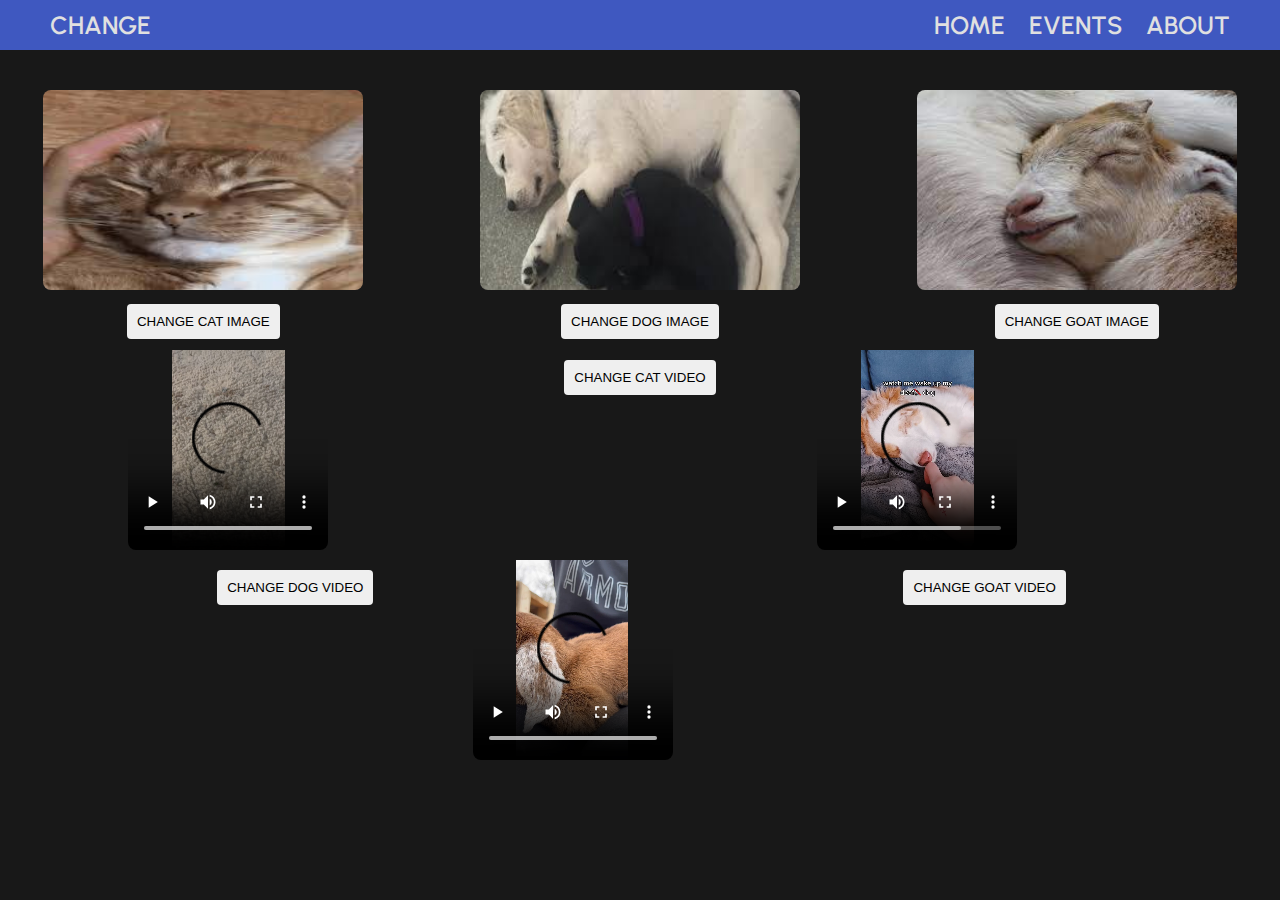
<file: index.html>
<!DOCTYPE html>
<html lang="en">
<head>

    <link rel="stylesheet" href="index.css">
    <meta charset="UTF-8">
    <meta name="viewport" content="width=device-width, initial-scale=1.0">
    <title>Document</title>
</head>
<body>
    <header>
        <nav class="nav">
            <ul>
                <li>
                    <a href="" class="logo">CHANGE</a>
                    <a href="" title="">HOME</a>
                    <a href="events.html" title="">EVENTS</a>
                    <a href="" title="">ABOUT</a>
                </li>
            </ul>
        </nav>
    </header>
    <main>
        <div class="container-img">
            <div>
                <img id='cat-sleep' src="cat-sleep.jpg" alt="">
                <div class="first-img-btn"><button id="change-first-img-btn">CHANGE CAT IMAGE</button></div>
            </div>
            <div>
                <img id='dog-sleep' src="dog-sleep.jpg" alt="">
                <div class="second-img-btn"><button id="change-second-img-btn">CHANGE DOG IMAGE</button></div>
            </div>
            <div>
                <img id='goat-sleep' src="goat-sleep.jpg" alt="">
                <div class="third-img-btn"><button id="change-third-img-btn">CHANGE GOAT IMAGE</button></div>
            </div>
        </div>

        <!-- Add three video elements -->
        <div class="videos">
            <video id="cat-video" controls width="320" height="240">
                <source src="cat-video.mp4" type="video/mp4">
                Your browser does not support the video tag.
            </video>
            <div class="video-btn"><button id="change-cat-video-btn">CHANGE CAT VIDEO</button></div>

            <video id="dog-video" controls width="320" height="240">
                <source src="dog-video.mp4" type="video/mp4">
                Your browser does not support the video tag.
            </video>
            <div class="video-btn"><button id="change-dog-video-btn">CHANGE DOG VIDEO</button></div>

            <video id="goat-video" controls width="320" height="240">
                <source src="goat-video.mp4" type="video/mp4">
                Your browser does not support the video tag.
            </video>
            <div class="video-btn"><button id="change-goat-video-btn">CHANGE GOAT VIDEO</button></div>
        </div>
    </main>

    <script>
        // Image change logic (you already have this)

        const catImageElement = document.getElementById("cat-sleep");
        const catButtonElement = document.getElementById("change-first-img-btn");

        catButtonElement.addEventListener('click', function(){
            catImageElement.src = 'cat-wake.jpg';
            catButtonElement.textContent = "Cat image changed!";
        })

        const dogImageElement = document.getElementById("dog-sleep");
        const dogButtonElement = document.getElementById("change-second-img-btn");

        dogButtonElement.addEventListener('click', function(){
            dogImageElement.src = 'dog-wake.jpg';
            dogButtonElement.textContent = "Dog image changed!";
        })

        const goatImageElement = document.getElementById("goat-sleep");
        const goatButtonElement = document.getElementById("change-third-img-btn");

        goatButtonElement.addEventListener('click', function(){
            goatImageElement.src = 'goat-wake.jpg';
            goatButtonElement.textContent = "Goat image changed!";
        })

        // Video change logic
        const catVideoElement = document.getElementById("cat-video");
        const catVideoButtonElement = document.getElementById("change-cat-video-btn");

        catVideoButtonElement.addEventListener('click', function(){
            catVideoElement.src = 'cat-wake-video.mp4';
            catVideoButtonElement.textContent = "Cat video changed!";
        })

        const dogVideoElement = document.getElementById("dog-video");
        const dogVideoButtonElement = document.getElementById("change-dog-video-btn");

        dogVideoButtonElement.addEventListener('click', function(){
            dogVideoElement.src = 'dog-wake-video.mp4';
            dogVideoButtonElement.textContent = "Dog video changed!";
        })

        const goatVideoElement = document.getElementById("goat-video");
        const goatVideoButtonElement = document.getElementById("change-goat-video-btn");

        goatVideoButtonElement.addEventListener('click', function(){
            goatVideoElement.src = 'goat-wake-video.mp4';
            goatVideoButtonElement.textContent = "Goat video changed!";
        })
    </script>
</body>
</html>
</file>
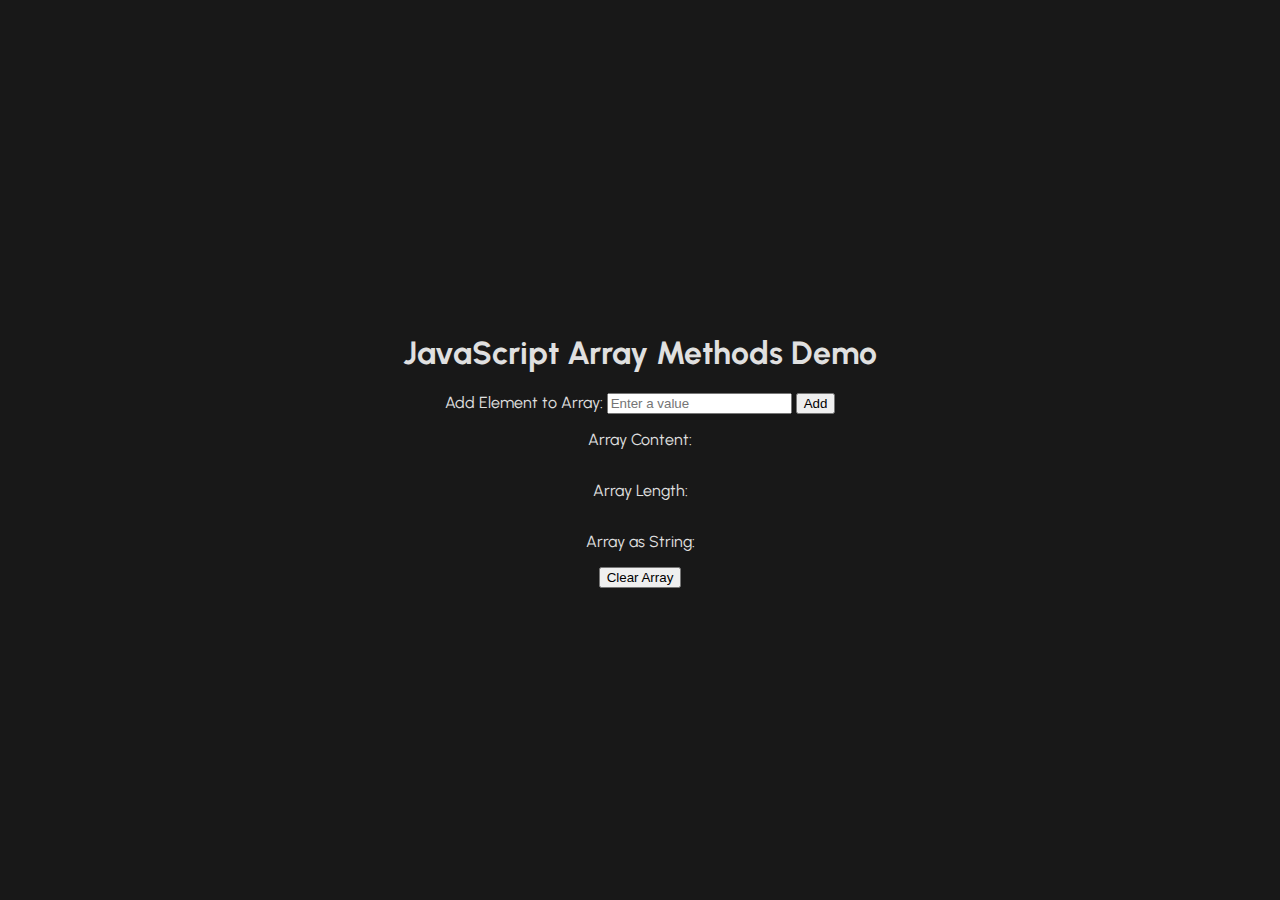
<file: array.html>
<!DOCTYPE html>
<html lang="en">
<head>
    <meta charset="UTF-8">
    <meta name="viewport" content="width=device-width, initial-scale=1.0">
    <title>Array Methods Demo</title>
    <link rel="stylesheet" href="https://fonts.googleapis.com/css2?family=Urbanist&display=swap">
    
</head>
<body>
    <h1>JavaScript Array Methods Demo</h1>

    <div>
        <label for="addElement">Add Element to Array:</label>
        <input type="text" id="addElement" placeholder="Enter a value">
        <button onclick="addElement()">Add</button>
    </div>

    <p>Array Content: <span id="arrayContent"></span></p>
    <p>Array Length: <span id="arrayLength"></span></p>
    <p>Array as String: <span id="arrayString"></span></p>
    <button onclick="clearArray()">Clear Array</button>

    <script>
        const myArray = [];

        function addElement() {
            const elementToAdd = document.getElementById("addElement").value;
            if (elementToAdd) {
                myArray.push(elementToAdd);
                updateDisplay();
            }
        }

        function clearArray() {
            myArray.length = 0;
            updateDisplay();
        }

        function updateDisplay() {
            document.getElementById("arrayContent").textContent = myArray.join(', ');
            document.getElementById("arrayLength").textContent = myArray.length;
            document.getElementById("arrayString").textContent = myArray.toString();
        }
    </script>

<style>
    body {
        display: flex;
        flex-direction: column;
        align-items: center;
        justify-content: center;
        height: 100vh;
        margin: 0;
        font-family: 'Urbanist', sans-serif;
        background-color: #181818; /* Dark background */
        color: #e0e0e0; /* Light text color */
    }

    main {
        width: 400px;
        height: 400px;
        border-radius: 40px;
        background-color: #222; /* Dark container background */
        box-shadow: 0 4px 8px rgba(206, 206, 206, 0.3);
        max-width: 350px;
        margin: 40px auto;
        padding: 10px;
        text-align: center;
    }

    #myElement {
        width: 100px;
        height: 100px;
        background-color: lightblue;
        margin: 20px auto;
        text-align: center;
        line-height: 100px;
        cursor: pointer;
        color: #181818;
        border-radius: 30px;
        background-color: #222; /* Dark container background */
        box-shadow: 0 4px 8px rgba(206, 206, 206, 0.3);
        max-width: 350px;
        margin: 40px auto;
        padding: 20px;
        text-align: center;
    }

    nav {
        background-color: #222; /* Dark navigation background */
        overflow: hidden;
        text-align: right;
        padding: 10px 40px;
    }

    .nav a {
        font-weight: 600;
        color: #e0e0e0; /* Light text color */
        text-decoration: none;
        font-size: 17px;
        margin: 0 10px;
        list-style: none;
    }

    .nav li {
        list-style-type: none;
    }

    .nav a:hover {
        color: #fff; /* Light text color on hover */
    }
</style>
</body>
</html>
</file>
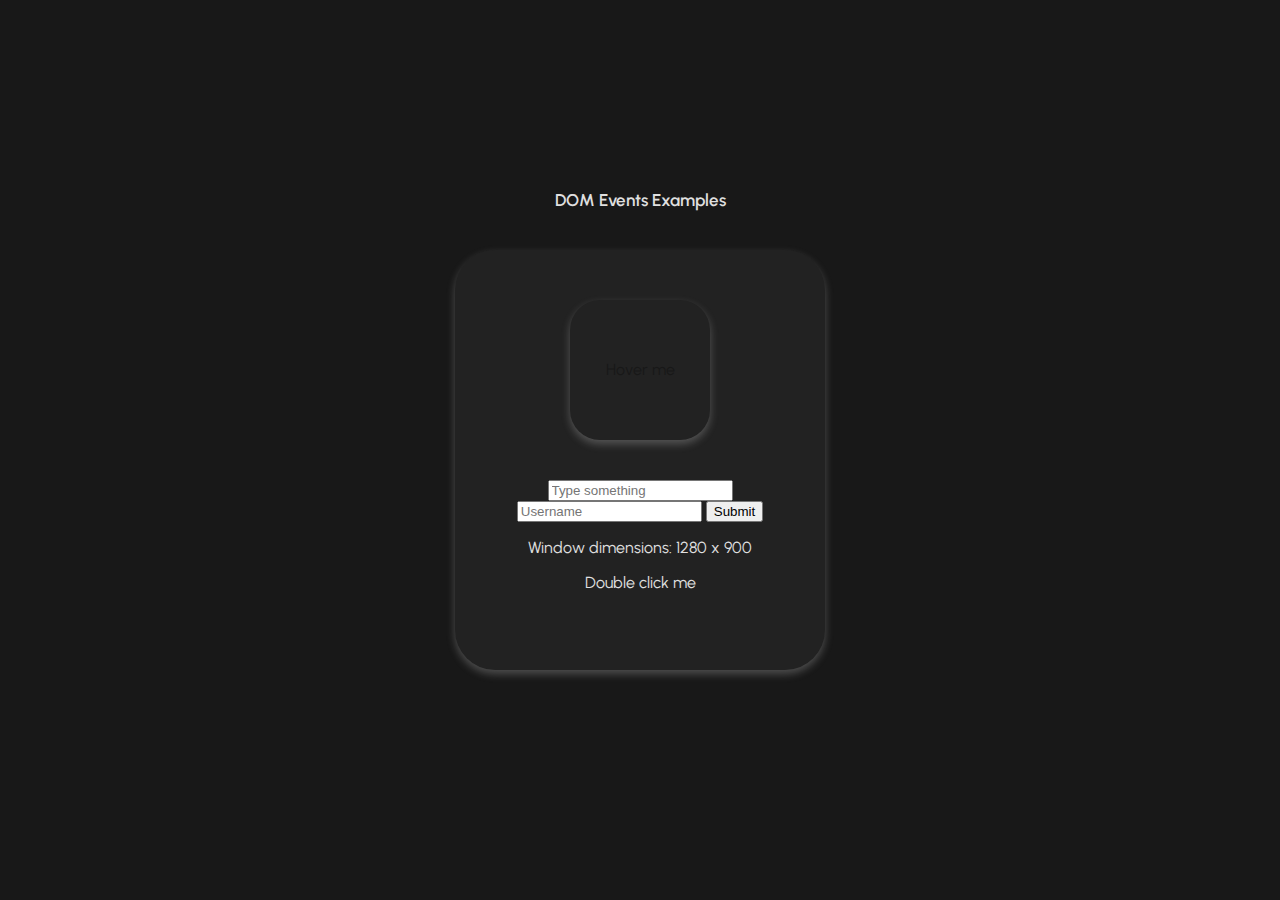
<file: doms.html>
<!DOCTYPE html>
<html lang="en">
<head>
    <meta charset="UTF-8">
    <meta name="viewport" content="width=device-width, initial-scale=1.0">
    <title>DOMs</title>
</head>
<body>
    <header>
        <div class="nav">
            <li>
                <a href="#">DOM Events Examples</a>
            </li>    
        </div>
    </header>
    <main>
    <div id="myElement">Hover me</div>
    
    <input type="text" id="myInput" placeholder="Type something">
    
    <form id="myForm">
        <input type="text" name="username" placeholder="Username">
        <button type="submit">Submit</button>
    </form>
    
    <p id="resizeMessage">Window dimensions: </p>
    
    <div id="dblClickDiv">Double click me</div>
    </main>
    <script>
        // Mouseover and Mouseout Events
        const element = document.getElementById('myElement');
        
        element.addEventListener('mouseover', () => {
            element.style.backgroundColor = 'lightgreen';
        });
        
        element.addEventListener('mouseout', () => {
            element.style.backgroundColor = 'lightblue';
        });
        
        // Keydown Event
        const input = document.getElementById('myInput');
        
        input.addEventListener('keydown', (event) => {
            console.log(`Key pressed: ${event.key}`);
        });
        
        // Form Submission
        const form = document.getElementById('myForm');
        
        form.addEventListener('submit', (event) => {
            event.preventDefault();
            const formData = new FormData(form);
            console.log(formData.get('username'));
        });
        
        // Window Resize Event
        const resizeMessage = document.getElementById('resizeMessage');
        
        function updateMessage() {
            resizeMessage.textContent = `Window dimensions: ${window.innerWidth} x ${window.innerHeight}`;
        }
        
        window.addEventListener('resize', updateMessage);
        updateMessage(); // Initial update
        
        // Double Click Event
        const dblClickDiv = document.getElementById('dblClickDiv');
        const messages = [
            "Double click event occurred!",
            "You double clicked again!",
            "Keep double clicking!",
            "Wow, another double click!",
            "It's a double click party!"
        ];
        let messageIndex = 0;

        dblClickDiv.addEventListener('dblclick', () => {
            dblClickDiv.textContent = messages[messageIndex];
            messageIndex = (messageIndex + 1) % messages.length;
        });

    </script>
</body>
</head>
<style>
    @import url('https://fonts.googleapis.com/css2?family=Urbanist&display=swap');
    body {
        display: flex;
        flex-direction: column;
        align-items: center;
        justify-content: center;
        height: 100vh;
        margin: 0;
          font-family: 'Urbanist', sans-serif;
background-color: #181818; /* Dark background */
color: #e0e0e0; /* Light text color */
    }
    main{
        width: 400px;
        height: 400px;
  border-radius: 40px;
  background-color: #222; /* Dark container background */
  box-shadow: 0 4px 8px rgba(206, 206, 206, 0.3);
  max-width: 350px;
  margin: 40px auto;
  padding: 10px;
  text-align: center;
}
    


    #myElement {
        width: 100px;
        height: 100px;
        background-color: lightblue;
        margin: 20px auto;
        text-align: center;
        line-height: 100px;
        cursor: pointer;
        color: #181818;
        border-radius: 30px;
background-color: #222; /* Dark container background */
box-shadow: 0 4px 8px rgba(206, 206, 206, 0.3);
max-width: 350px;
margin: 40px auto;
padding: 20px;
text-align: center;
    }
                nav {
        background-color: #222; /* Dark navigation background */
        overflow: hidden;
        text-align: right;
        padding: 10px 40px;
        }

        .nav a {
        font-weight: 600;
        color: #e0e0e0; /* Light text color */
        text-decoration: none;
        font-size: 17px;
        margin: 0 10px;
        list-style: none;
        }
        .nav li{
            list-style-type: none;
        }

        .nav a:hover {
        color: #fff; /* Light text color on hover */
        }
</style>
</html>
</file>
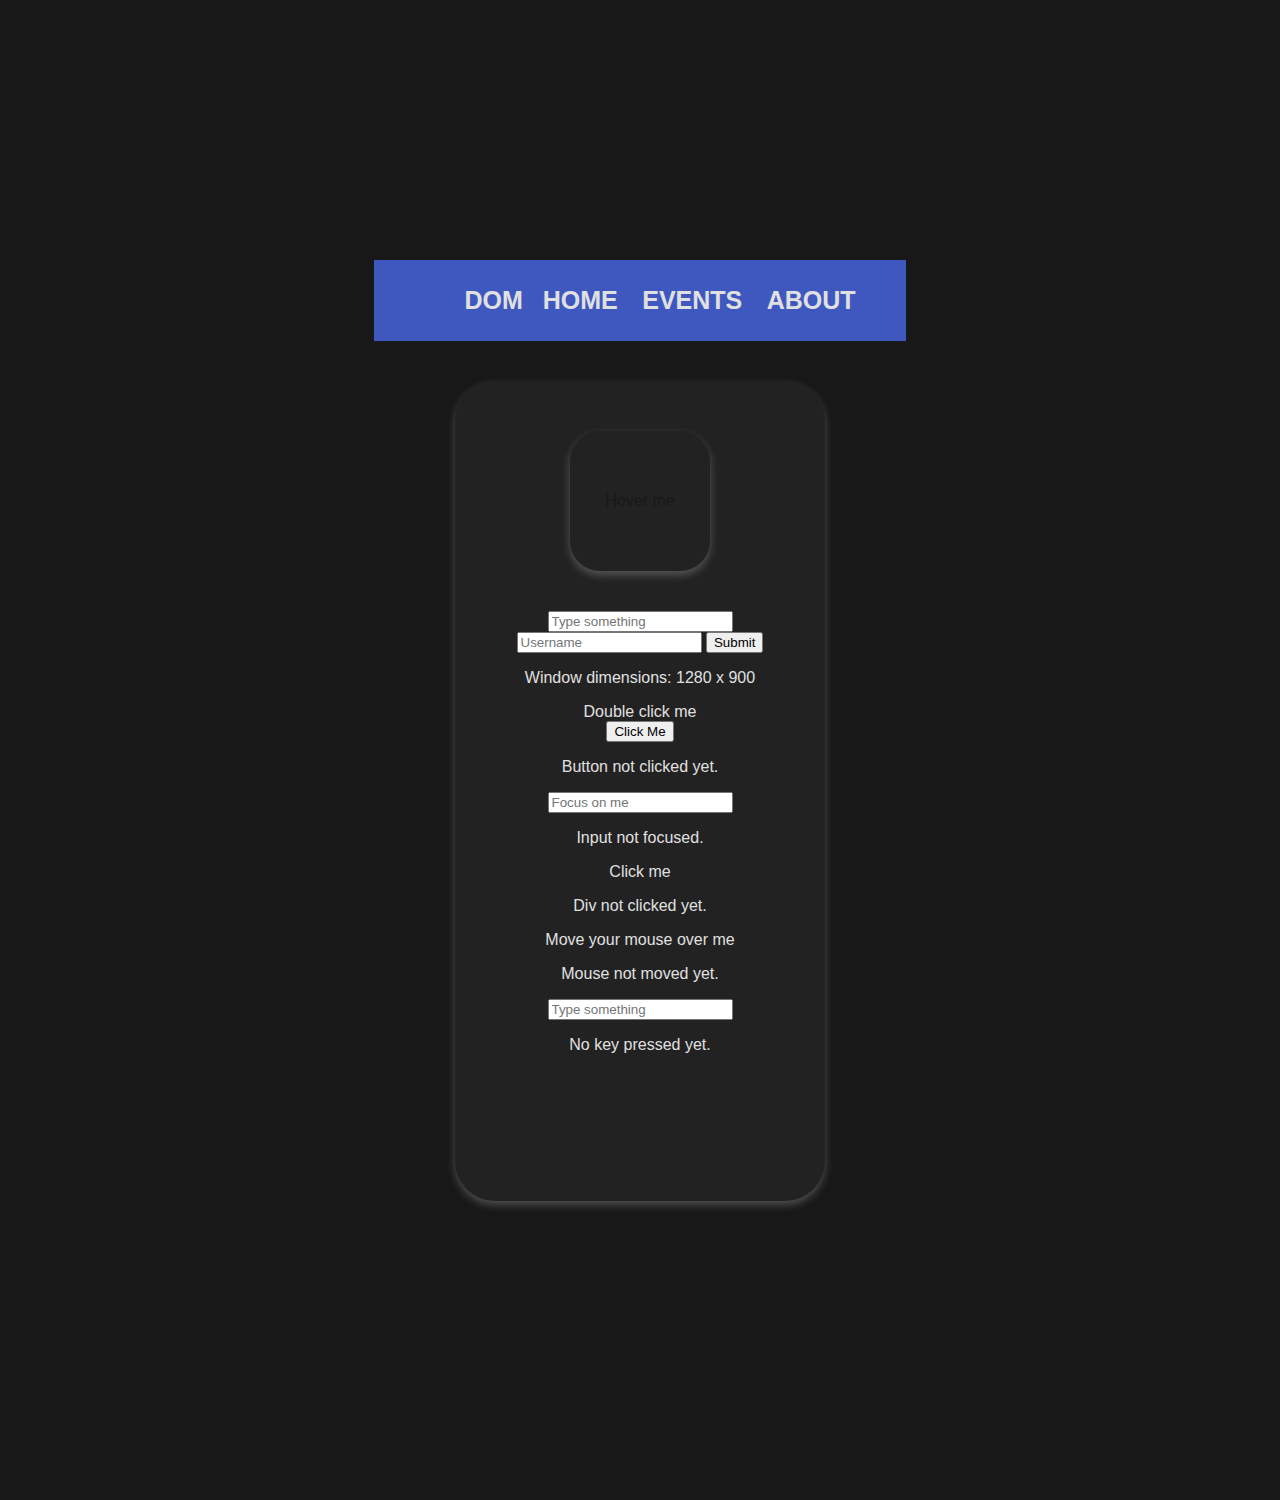
<file: events.html>
<!DOCTYPE html>
<html lang="en">
<head>
    <meta charset="UTF-8">
    <meta name="viewport" content="width=device-width, initial-scale=1.0">
    <title>DOM Events Examples</title>
    <style>
        body {
            display: flex;
            flex-direction: column;
            align-items: center;
            justify-content: center;
            height: 1500PX;
            margin: 0;
            font-family: 'Urbanist', sans-serif;
            background-color: #181818; /* Dark background */
            color: #e0e0e0; /* Light text color */
        }
        main {
            width: 400px;
            height: 800px;
            border-radius: 40px;
            background-color: #222; /* Dark container background */
            box-shadow: 0 4px 8px rgba(206, 206, 206, 0.3);
            max-width: 350px;
            margin: 40px auto;
            padding: 10px;
            text-align: center;
        }
        #myElement {
            width: 100px;
            height: 100px;
            background-color: lightblue;
            margin: 20px auto;
            text-align: center;
            line-height: 100px;
            cursor: pointer;
            color: #181818;
            border-radius: 30px;
            background-color: #222; /* Dark container background */
            box-shadow: 0 4px 8px rgba(206, 206, 206, 0.3);
            max-width: 350px;
            margin: 40px auto;
            padding: 20px;
            text-align: center;
        }  @import url('https://fonts.googleapis.com/css2?family=Urbanist&display=swap');


        
        /* Style for navigation */
        .nav {
          font-family: 'Urbanist', sans-serif;
          background-color: #3F58C0; /* Adjust opacity to your preference */
          padding: 10px 40px;
          backdrop-filter: blur(10px); /* Apply a blur effect */
          overflow: hidden;
          text-align: right;
        }
        
        /* Add styles for the logo */
        .logo {
            float: left; /* Move the logo to the left */
            margin-right: 5px; /* Add some right margin for spacing */
        }
        
        /* Add styles for the navigation links */
        .link {
            float: right; /* Move the links to the right */
        }
        
        .nav a {
          font-weight: 600;
          color: #e0e0e0; /* Light text color */
          text-decoration: none;
          font-size: 25px;
          margin: 0 10px;
          user-select: none;
        }
        
        .nav ul{
            list-style-type:none;
        }
        
        .nav a.link:hover {
          color: #FF8C8C; /* Light text color on hover */
          background-color: #FFD966; /* Change background color on hover */ 
          border-radius: 5px; /* Add rounded corners on hover */ 
        }
    </style>
</head>
<body>
    <header>
        <nav class="nav">
            <ul>
                <li>
                    <a href="" class="logo">DOM</a>
                    <a href="" title="">HOME</a>
                    <a href="events.html" title="">EVENTS</a>
                    <a href="" title="">ABOUT</a>
                </li>
            </ul>
        </nav>
    </header>
    <main>
        <div id="myElement">Hover me</div>
        
        <input type="text" id="myInput" placeholder="Type something">
        
        <form id="myForm">
            <input type="text" name="username" placeholder="Username">
            <button type="submit">Submit</button>
        </form>
        
        <p id="resizeMessage">Window dimensions: </p>
        
        <div id="dblClickDiv">Double click me</div>

        <button id="clickButton">Click Me</button>
        <p id="clickOutput">Button not clicked yet.</p>

        <input type="text" id="focusInput" placeholder="Focus on me">
        <p id="focusOutput">Input not focused.</p>

        <div id="clickDiv">Click me</div>
        <p id="clickDivOutput">Div not clicked yet.</p>

        <div id="mousemoveDiv">Move your mouse over me</div>
        <p id="mousemoveOutput">Mouse not moved yet.</p>

        <input type="text" id="keyupInput" placeholder="Type something">
        <p id="keyupOutput">No key pressed yet.</p>
    </main>

    <script>
        // Mouseover and Mouseout Events
        const element = document.getElementById('myElement');
        
        element.addEventListener('mouseover', () => {
            element.style.backgroundColor = 'lightgreen';
        });
        
        element.addEventListener('mouseout', () => {
            element.style.backgroundColor = 'lightblue';
        });
        
        // Keydown Event
        const input = document.getElementById('myInput');
        
        input.addEventListener('keydown', (event) => {
            console.log(`Key pressed: ${event.key}`);
        });
        
        // Form Submission
        const form = document.getElementById('myForm');
        
        form.addEventListener('submit', (event) => {
            event.preventDefault();
            const formData = new FormData(form);
            console.log(formData.get('username'));
        });
        
        // Window Resize Event
        const resizeMessage = document.getElementById('resizeMessage');
        
        function updateMessage() {
            resizeMessage.textContent = `Window dimensions: ${window.innerWidth} x ${window.innerHeight}`;
        }
        
        window.addEventListener('resize', updateMessage);
        updateMessage(); // Initial update
        
        // Double Click Event
        const dblClickDiv = document.getElementById('dblClickDiv');
        const messages = [
            "Double click event occurred!",
            "You double clicked again!",
            "Keep double clicking!",
            "Wow, another double click!",
            "It's a double click party!"
        ];
        let messageIndex = 0;

        dblClickDiv.addEventListener('dblclick', () => {
            dblClickDiv.textContent = messages[messageIndex];
            messageIndex = (messageIndex + 1) % messages.length;
        });

        // Click Event on a Button
        const clickButton = document.getElementById('clickButton');
        const clickOutput = document.getElementById('clickOutput');

        clickButton.addEventListener('click', () => {
            clickOutput.textContent = 'Button clicked!';
        });

        // Focus and Blur Events on an Input
        const focusInput = document.getElementById('focusInput');
        const focusOutput = document.getElementById('focusOutput');

        focusInput.addEventListener('focus', () => {
            focusOutput.textContent = 'Input focused.';
        });

        focusInput.addEventListener('blur', () => {
            focusOutput.textContent = 'Input blurred.';
        });

        // Mouse Click Event on a Div
        const clickDiv = document.getElementById('clickDiv');
        const clickDivOutput = document.getElementById('clickDivOutput');

        clickDiv.addEventListener('click', () => {
            clickDivOutput.textContent = 'Div clicked!';
        });

        // Mouse Move Event on a Div
        const mousemoveDiv = document.getElementById('mousemoveDiv');
        const mousemoveOutput = document.getElementById('mousemoveOutput');

        mousemoveDiv.addEventListener('mousemove', () => {
            mousemoveOutput.textContent = 'Mouse moved over the div.';
        });

        // Keyup Event on an Input
        const keyupInput = document.getElementById('keyupInput');
        const keyupOutput = document.getElementById('keyupOutput');

        keyupInput.addEventListener('keyup', (event) => {
            keyupOutput.textContent = `Key pressed: ${event.key}`;
        });
    </script>
</body>
</html>
</file>
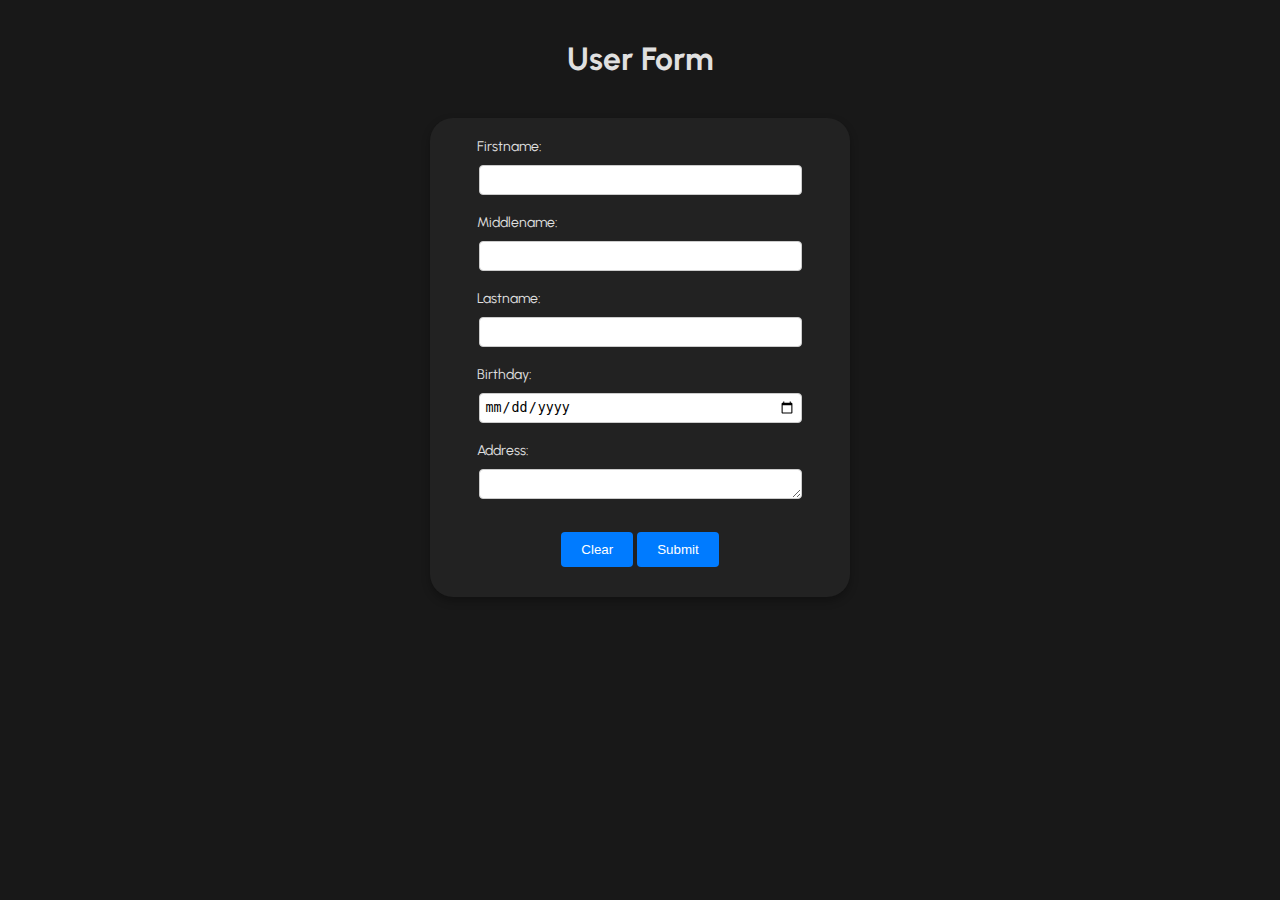
<file: form/user.html>
<!DOCTYPE html>
<html>
<head>
  <meta charset="UTF-8"> 
  <meta name="viewport" content="width=device-width, initial-scale=1.0"> 
  <link rel="stylesheet" href="user.css">
  <title>User Form</title>
</head>
<body>
    <h1 class="title">User Form</h1>
    <form id="userForm" class="container" method="GET" action="register.php">
        <label for="firstname">Firstname:</label>
        <input type="text" id="firstname" name="firstname" required><br><br>

        <label for="middlename">Middlename:</label>
        <input type="text" id="middlename" name="middlename"><br><br>

        <label for="lastname">Lastname:</label>
        <input type="text" id="lastname" name="lastname" required><br><br>

        <label for="birthday">Birthday:</label>
        <input type="date" id="birthday" name="birthday" required><br><br>

        <label for="address">Address:</label>
        <textarea id="address" name="address" required></textarea><br><br>

        <button type="button" id="clearButton" >Clear</button>
        <button type="submit" id="submitButton">Submit</button>
    </form>

    <script>
        document.getElementById("clearButton").addEventListener("click", function() {
            document.getElementById("userForm").reset();
        });

    </script>
</body>
</html>
</file>
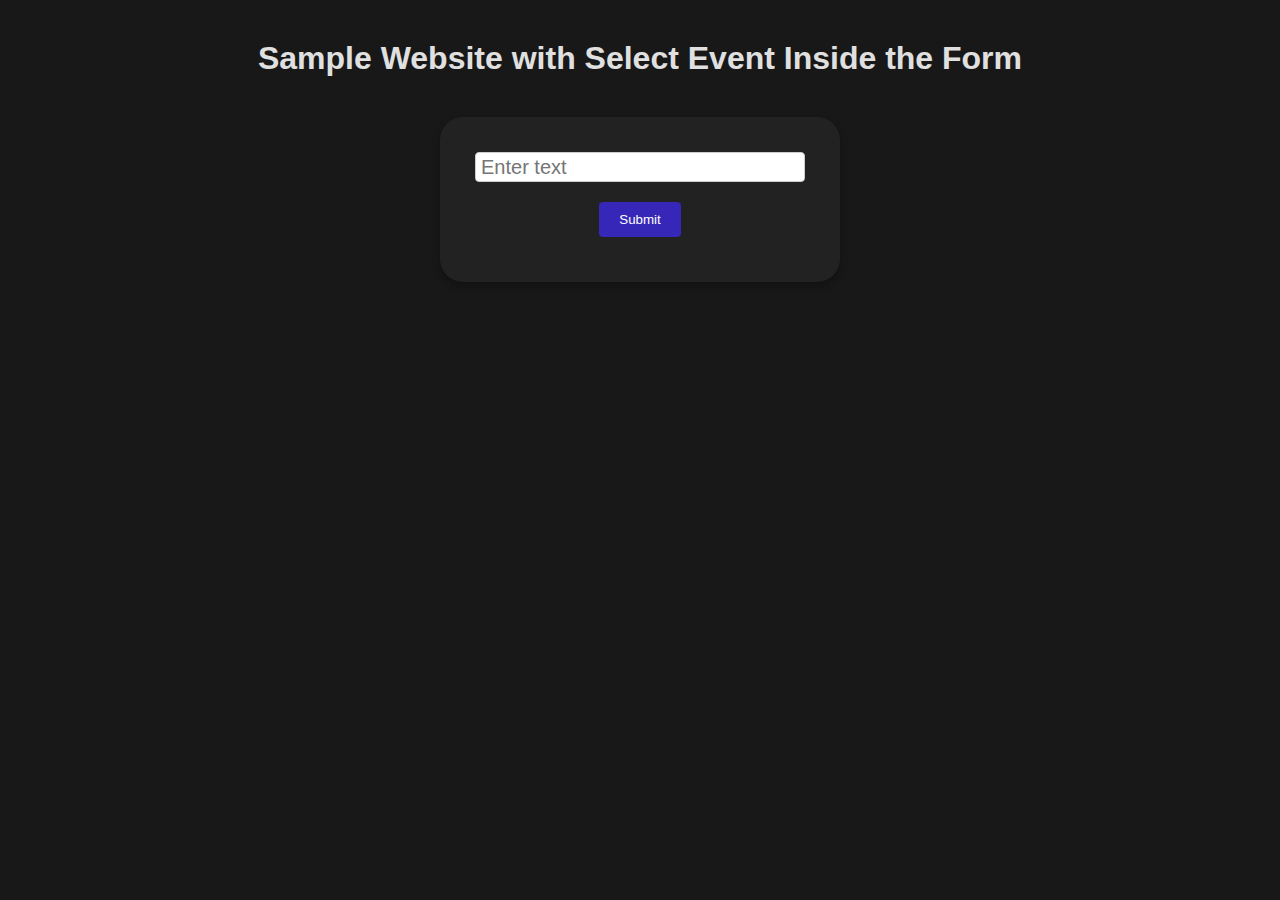
<file: html/select_submit.html>
<!DOCTYPE html>
<html lang="en">
<head>
    <meta charset="UTF-8">
    <meta name="viewport" content="width=device-width, initial-scale=1.0">
    <title>Document</title>
    <link rel="stylesheet" href="select_submit.css">
</head>
<body>
    <script>
        function validateForm(event) {
          // Get the input element
          var input = document.getElementById("myInput");
          // Get the input value
          var value = input.value;
          // Check if the input value is empty
          if (value == "") {
            // Prevent the default action of submitting the form
            event.preventDefault();
            // Display an alert message
            alert("Please enter some text!");
          }
          else{
            alert(value);
          }
        }
        function showSelection(event) {
          // Get the input element
          var input = document.getElementById("myInput");
          // Get the selected text
          var selection = event.target.value.substring(
            event.target.selectionStart,
            event.target.selectionEnd
          );
          // Display the selected text in an alert message
          alert("You selected: " + selection);
        }
        </script>
        </head>
        <body>
        
        <h1 class="title">Sample Website with Select Event Inside the Form</h1>
        
        
        <form onsubmit="validateForm(event)" class="container">

        <input class="input" type="text" id="myInput" onselect="showSelection(event)" placeholder="Enter text">
        <button class="label" type="submit">Submit</button>
        </form>
        
        </body>
</body>
</html>
</file>
<file: index.css>
@import url('https://fonts.googleapis.com/css2?family=Urbanist&display=swap');


  * {
    margin: 0;
    padding: 0;
    box-sizing: border-box;
  }
  
  body {
      font-family: 'Urbanist', sans-serif;
      background-color: #181818; /* Dark background */
      color: #e0e0e0; /* Light text color */
      text-align: center; /* Center text in the body */
  }
  
  /* Style for navigation */
  .nav {
    font-family: 'Urbanist', sans-serif;
    background-color: #3F58C0; /* Adjust opacity to your preference */
    padding: 10px 40px;
    backdrop-filter: blur(10px); /* Apply a blur effect */
    overflow: hidden;
    text-align: right;
  }
  
  /* Add styles for the logo */
  .logo {
      float: left; /* Move the logo to the left */
      margin-right: 5px; /* Add some right margin for spacing */
  }
  
  /* Add styles for the navigation links */
  .link {
      float: right; /* Move the links to the right */
  }
  
  .nav a {
    font-weight: 600;
    color: #e0e0e0; /* Light text color */
    text-decoration: none;
    font-size: 25px;
    margin: 0 10px;
    user-select: none;
  }
  
  .nav ul{
      list-style-type:none;
  }
  
  .nav a.link:hover {
    color: #FF8C8C; /* Light text color on hover */
    background-color: #FFD966; /* Change background color on hover */ 
    border-radius: 5px; /* Add rounded corners on hover */ 
  }
img{
    height: 200px;
    width: 320px;
    border-radius: 8px;
}
  .container-img{
    padding-top: 40px;
    width:100%;
    margin: auto;
    display: grid;
    grid-template-columns: repeat(3,1fr);
    grid-gap: 30px;
  }  
  
  button{
    text-align: center;
    margin: 10px auto;
    padding: 10px;
    border: none;
    border-radius: 4px;
    cursor: pointer;
  }

  video{
    height: 200px;
    width: 200px;
    border-radius: 8px;
}
  .videos{
    padding-top: 1px;
    width:80%;
    margin: auto;
    display: grid;
    grid-template-columns: repeat(3,1fr);
    grid-gap: 10px;
  }
</file>
<file: form/user.css>
@import url('https://fonts.googleapis.com/css2?family=Urbanist&display=swap');

* {
    margin: 0;
    padding: 0;
    box-sizing: border-box;
}

body {
    font-family: 'Urbanist', sans-serif;
    background-color: #181818; /* Dark background */
    color: #e0e0e0; /* Light text color */
    text-align: center; /* Center text in the body */
}

.container {
    border-radius: 23px;
    background-color: #222; /* Dark container background */
    box-shadow: 0 4px 8px rgba(0, 0, 0, 0.3);
    max-width: 420px;
    margin: 40px auto;
    padding: 20px;
}
.title{
    padding-top:40px;
}

label {
    font-size: 14px;
    text-align: left; /* Align labels to the right */
    display: block;
    margin-bottom: 10px;
    padding-left:27px;
}

input[type="text"],
input[type="date"],
textarea {
    width: 85%; /* Make input fields take full width of their container */
    padding: 5px; /* Add some padding for better appearance */
    text-align: left; /* Align text in input fields to the right */
    border: 1px solid #ccc; /* Add a border for clarity */
    border-radius: 4px;
    height: 30px; /* Set a fixed height for consistency */
}

button {
    text-align: center; /* Center text in buttons */
   /* display: block;  Make buttons a block-level element */
    margin: 10px auto; /* Center the buttons horizontally */
    padding: 10px 20px; /* Add padding for better appearance */
    border: none; /* Remove button borders */
    background-color: #007BFF; /* Button background color */
    color: #fff; /* Button text color */
    border-radius: 4px;
    cursor: pointer;
}

button:hover {
    background-color: #0056b3; /* Button background color on hover */
}
</file>
<file: html/select_submit.css>
* {
    margin: 0;
    padding: 0;
    box-sizing: border-box;
}

body {
    font-family: 'Urbanist', sans-serif;
    background-color: #181818;
    color: #e0e0e0;
    text-align: center;
}

.container {
    border-radius: 23px;
    background-color: #222;
    box-shadow: 0 4px 8px rgba(0, 0, 0, 0.3);
    max-width: 400px;
    margin: 40px auto;
    padding: 35px;
}

.title {
    padding-top: 40px;
}

.input {
    font-size: 20px;
    margin-bottom: 10px;
    width: 100%;
    padding: 5px;
    text-align: left;
    border: 1px solid #ccc;
    border-radius: 4px;
    height: 30px;
}

button {
    display: block;
    margin: 10px auto;
    padding: 10px 20px;
    border: none;
    background-color: #3627b9;
    border-radius: 4px;
    cursor: pointer;
    color: #fff;
    font-family: 'Urbanist', sans-serif;
}

button:hover {
    background-color: #4230ec;
}

input::placeholder{
    font-family: 'Urbanist', sans-serif;
}
</file>
